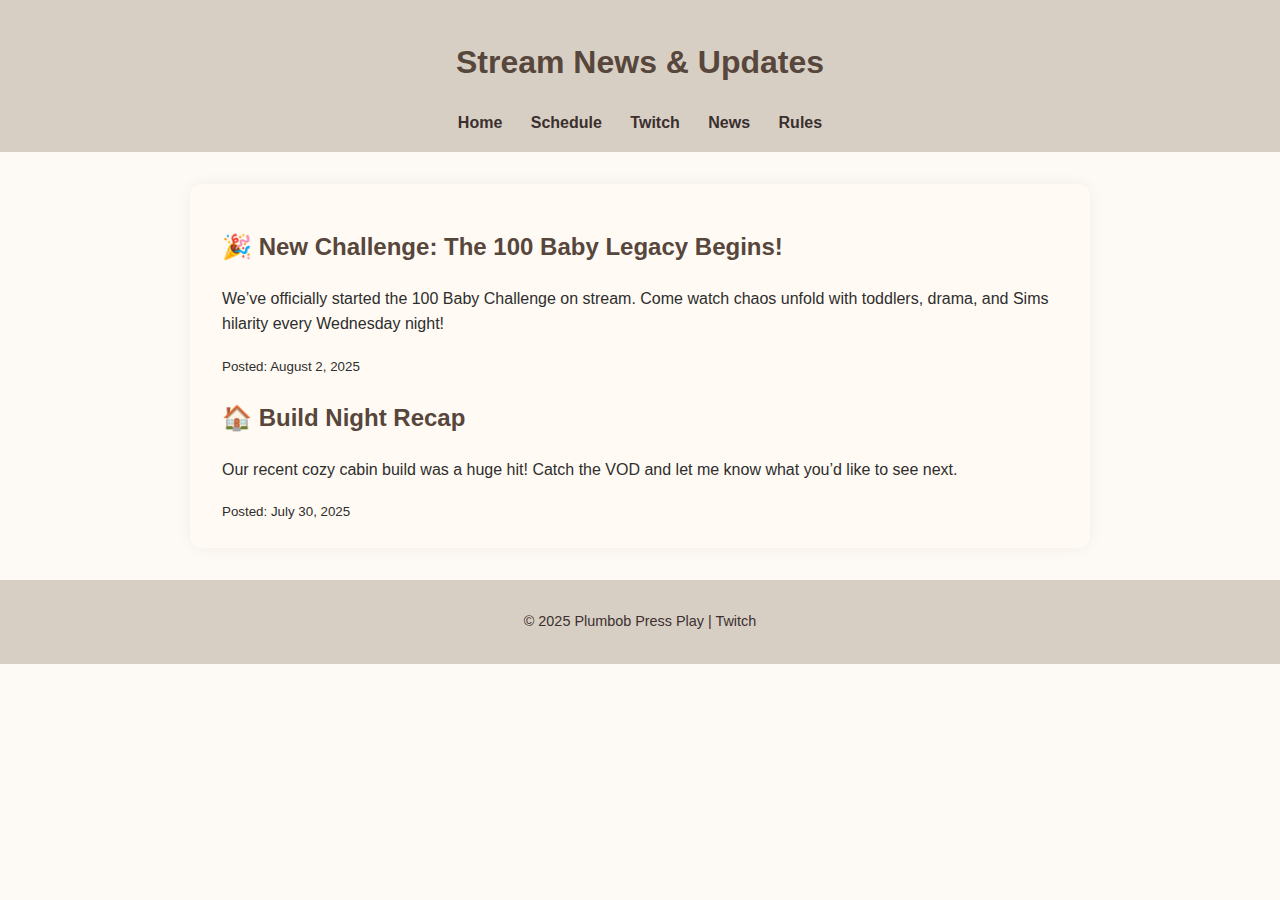
<file: news.html>
<!-- news.html -->
<!DOCTYPE html>
<html lang="en">
<head>
  <meta charset="UTF-8" />
  <meta name="viewport" content="width=device-width, initial-scale=1.0" />
  <title>News | Plumbob Press Play</title>
  <link rel="stylesheet" href="style.css?v=1" />
</head>
<body>
  <header>
    <h1>Stream News & Updates</h1>
    <nav>
      <a href="index.html">Home</a>
      <a href="schedule.html">Schedule</a>
      <a href="twitch.html">Twitch</a>
      <a href="news.html">News</a>
      <a href="rules.html">Rules</a>
    </nav>
  </header>

  <main>
    <section>
      <article>
        <h2>🎉 New Challenge: The 100 Baby Legacy Begins!</h2>
        <p>We’ve officially started the 100 Baby Challenge on stream. Come watch chaos unfold with toddlers, drama, and Sims hilarity every Wednesday night!</p>
        <small>Posted: August 2, 2025</small>
      </article>

      <article>
        <h2>🏠 Build Night Recap</h2>
        <p>Our recent cozy cabin build was a huge hit! Catch the VOD and let me know what you’d like to see next.</p>
        <small>Posted: July 30, 2025</small>
      </article>
    </section>
  </main>

  <footer>
    <p>&copy; 2025 Plumbob Press Play | Twitch</p>
  </footer>
</body>
</html>
</file>
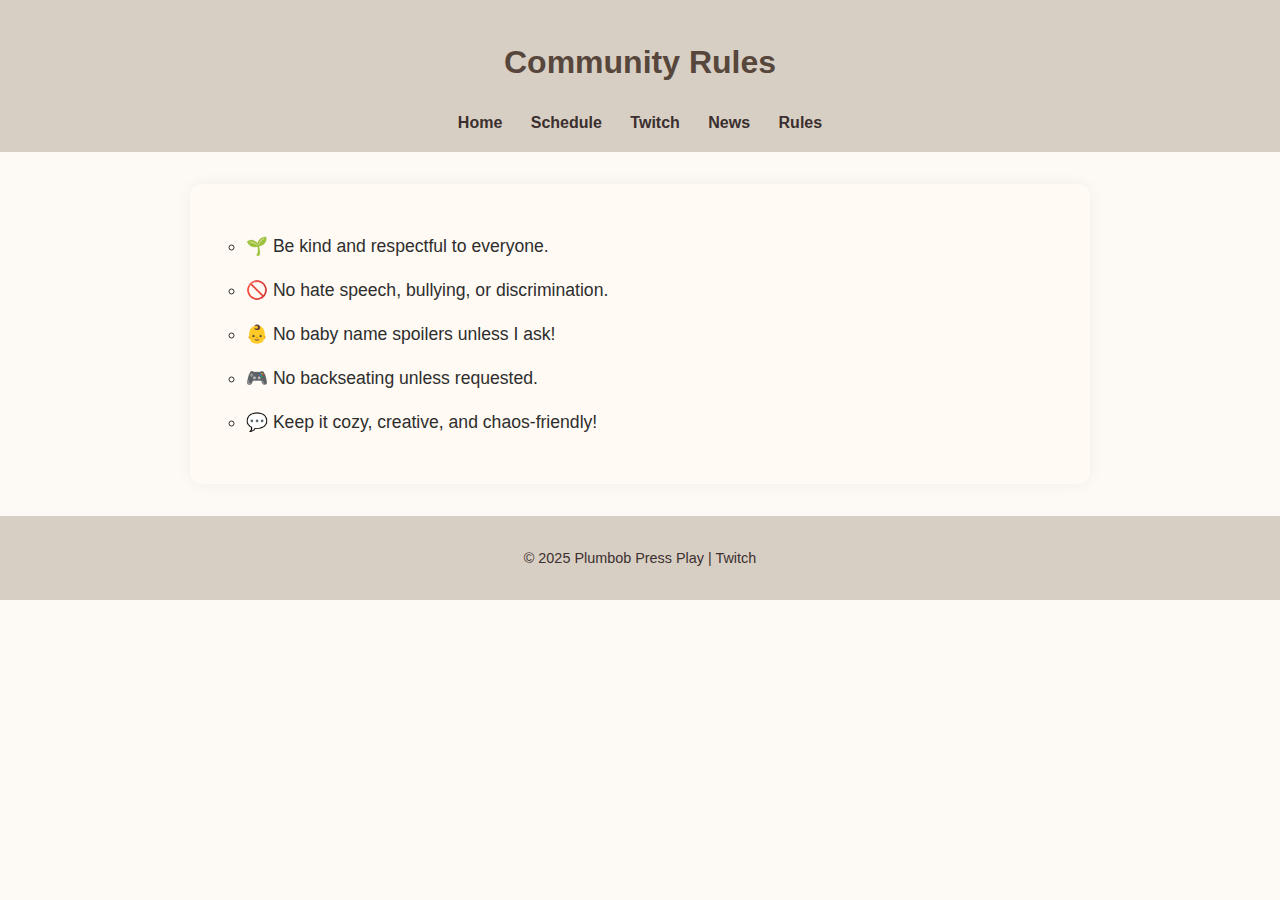
<file: rules.html>
<!-- rules.html -->
<!DOCTYPE html>
<html lang="en">
<head>
  <meta charset="UTF-8" />
  <meta name="viewport" content="width=device-width, initial-scale=1.0" />
  <title>Rules | Plumbob Press Play</title>
  <link rel="stylesheet" href="style.css?v=1" />
</head>
<body>
  <header>
    <h1>Community Rules</h1>
    <nav>
      <a href="index.html">Home</a>
      <a href="schedule.html">Schedule</a>
      <a href="twitch.html">Twitch</a>
      <a href="news.html">News</a>
      <a href="rules.html">Rules</a>
    </nav>
  </header>

  <main>
    <section class="rules">
      <ul>
        <li>🌱 Be kind and respectful to everyone.</li>
        <li>🚫 No hate speech, bullying, or discrimination.</li>
        <li>👶 No baby name spoilers unless I ask!</li>
        <li>🎮 No backseating unless requested.</li>
        <li>💬 Keep it cozy, creative, and chaos-friendly!</li>
      </ul>
    </section>
  </main>

  <footer>
    <p>&copy; 2025 Plumbob Press Play | Twitch</p>
  </footer>
</body>
</html>
</file>
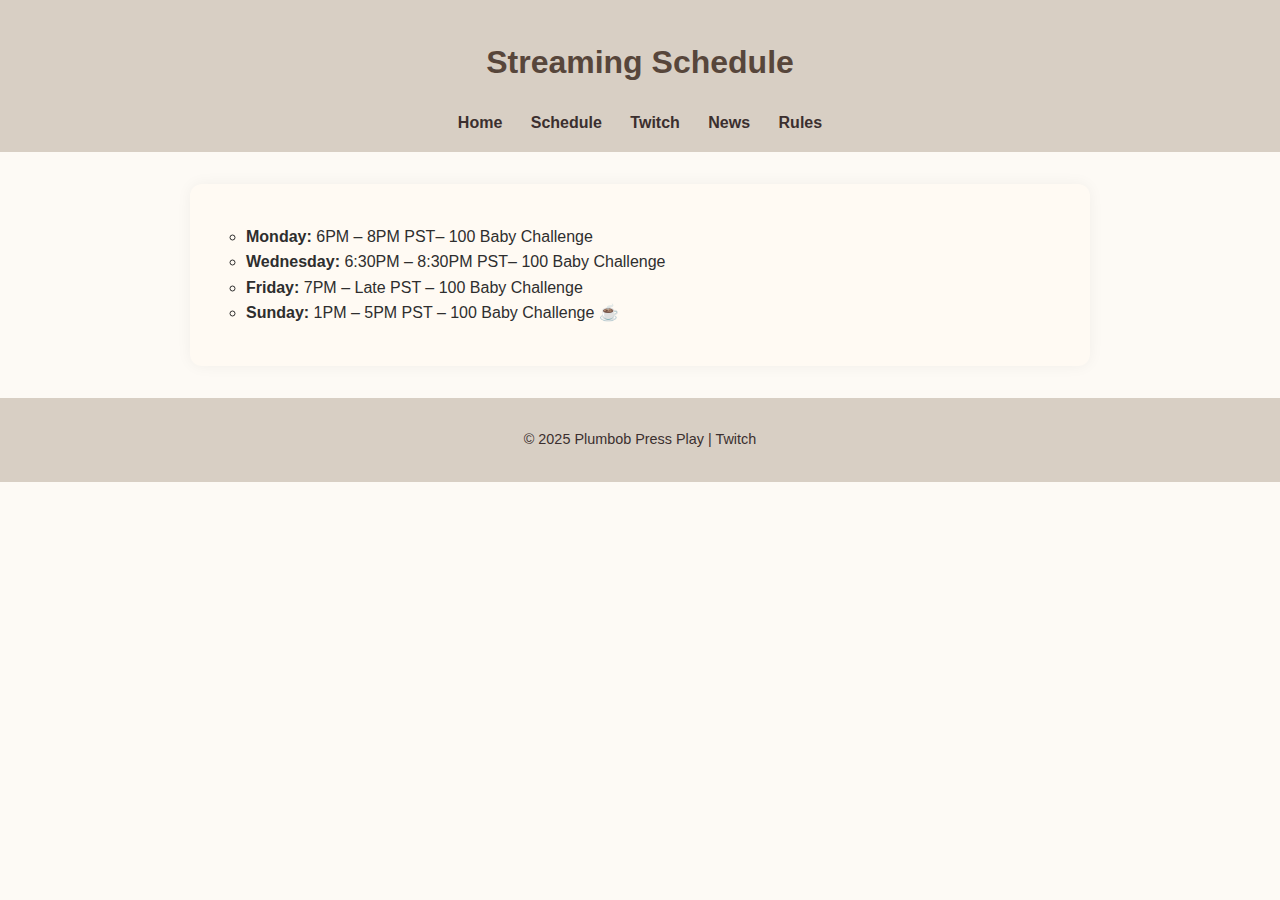
<file: schedule.html>
<!-- schedule.html -->
<!DOCTYPE html>
<html lang="en">
<head>
  <meta charset="UTF-8" />
  <meta name="viewport" content="width=device-width, initial-scale=1.0" />
  <title>Schedule | Plumbob Press Play</title>
  <link rel="stylesheet" href="style.css?v=1" />
</head>
<body>
  <header>
    <h1>Streaming Schedule</h1>
    <nav>
      <a href="index.html">Home</a>
      <a href="schedule.html">Schedule</a>
      <a href="twitch.html">Twitch</a>
      <a href="news.html">News</a>
      <a href="rules.html">Rules</a>
    </nav>
  </header>

  <main>
    <section>
      <ul>
        <li><strong>Monday:</strong> 6PM – 8PM PST– 100 Baby Challenge</li>
        <li><strong>Wednesday:</strong> 6:30PM – 8:30PM PST– 100 Baby Challenge</li>
        <li><strong>Friday:</strong> 7PM – Late PST – 100 Baby Challenge</li>
        <li><strong>Sunday:</strong> 1PM – 5PM PST – 100 Baby Challenge ☕</li>
      </ul>
    </section>
  </main>

  <footer>
    <p>&copy; 2025 Plumbob Press Play | Twitch</p>
  </footer>
</body>
</html>
</file>
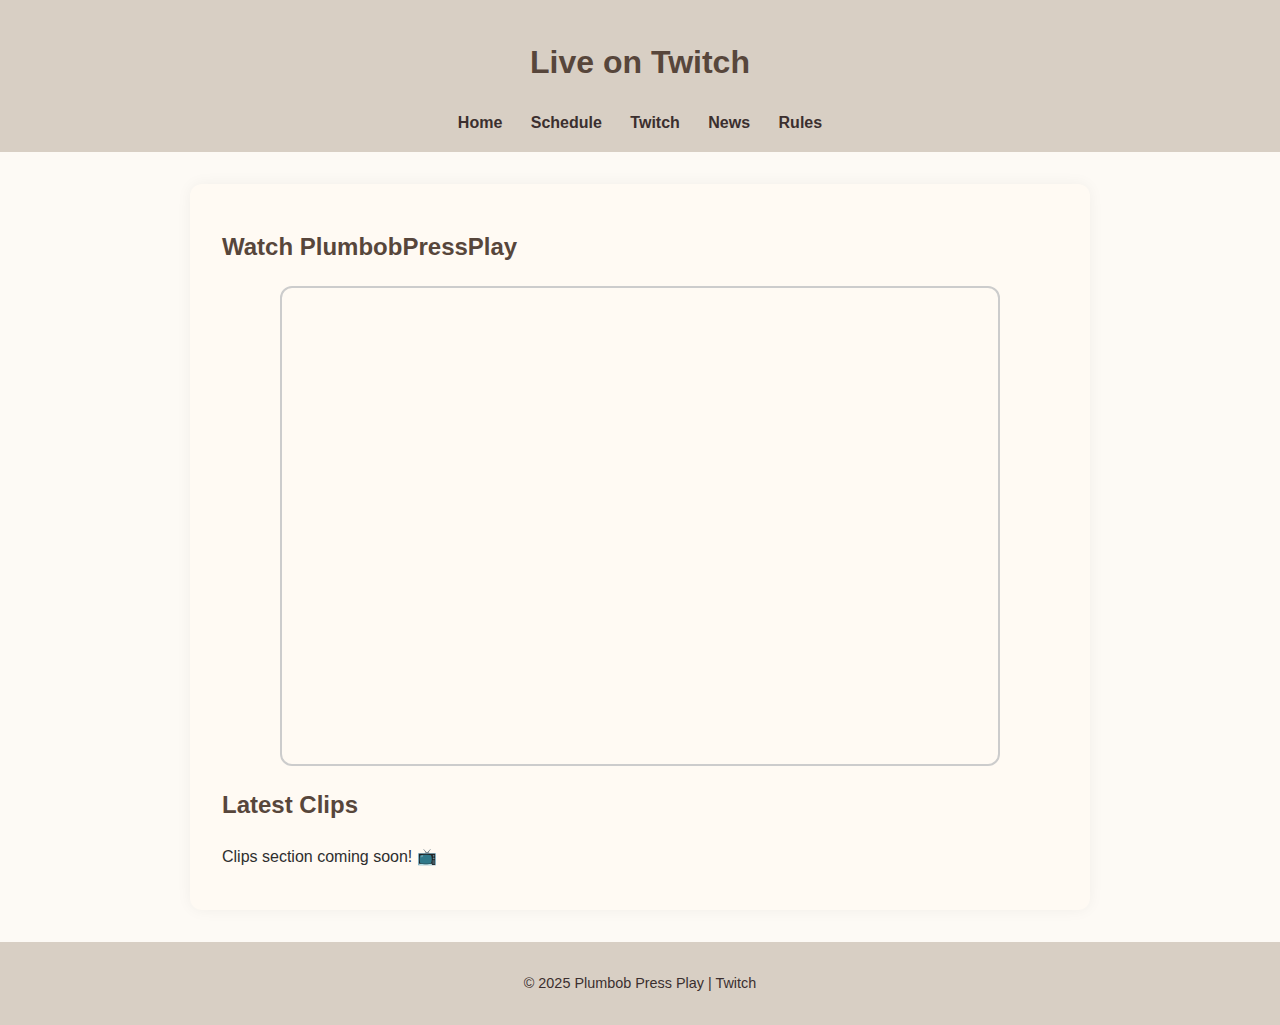
<file: twitch.html>
<!-- twitch.html -->
<!DOCTYPE html>
<html lang="en">
<head>
  <meta charset="UTF-8" />
  <meta name="viewport" content="width=device-width, initial-scale=1.0" />
  <title>Watch Live | Plumbob Press Play</title>
  <link rel="stylesheet" href="style.css?v=1" />
</head>
<body>
  <header>
    <h1>Live on Twitch</h1>
    <nav>
      <a href="index.html">Home</a>
      <a href="schedule.html">Schedule</a>
      <a href="twitch.html">Twitch</a>
      <a href="news.html">News</a>
      <a href="rules.html">Rules</a>
    </nav>
  </header>

  <main>
    <section>
      <h2>Watch PlumbobPressPlay</h2>
      <iframe
        src="https://player.twitch.tv/?channel=PlumbobPressPlay&parent=PlumbobPressPlay.github.io"
        height="480"
        width="720"
        allowfullscreen>
      </iframe>

      <h2>Latest Clips</h2>
      <p>Clips section coming soon! 📺</p>
    </section>
  </main>

  <footer>
    <p>&copy; 2025 Plumbob Press Play | Twitch</p>
  </footer>
</body>
</html>
</file>
<file: style.css>
/* style.css */

:root {
  --brown: #3b2f2f;
  --green: #558c60;
  --bg: #fffaf3;
  --header-bg: #d8cfc4;
  --text: #2e2e2e;
}

/* General Reset & Base */
* {
  box-sizing: border-box;
}

body {
  margin: 0;
  font-family: 'Segoe UI', 'Trebuchet MS', sans-serif;
  background-color: #fdfaf5;
  color: var(--text);
  line-height: 1.6;
}

header, footer {
  background-color: var(--header-bg);
  color: var(--brown);
  padding: 1rem 2rem;
  text-align: center;
}

nav {
  margin-top: 0.5rem;
}

nav a {
  margin: 0 0.75rem;
  text-decoration: none;
  color: var(--brown);
  font-weight: bold;
}

nav a:hover {
  color: #3aa654; /* brighter plumbob green */
}

main {
  max-width: 900px;
  margin: 2rem auto;
  padding: 0 1rem;
  background: var(--bg);
  border-radius: 12px;
  box-shadow: 0 0 15px rgba(0,0,0,0.05);
}

h1, h2 {
  color: #57463b;
}

img {
  max-width: 100%;
  border-radius: 12px;
  box-shadow: 0 0 10px rgba(0,0,0,0.1);
  margin-top: 1rem;
}

ul {
  padding-left: 1.5rem;
  list-style: circle;
}

iframe {
  display: block;
  margin: 1rem auto;
  border: 2px solid #ccc;
  border-radius: 12px;
}

footer {
  font-size: 0.9rem;
  margin-top: 2rem;
}

/* Section Styling */
section {
  padding: 1.5rem 1rem;
}

.rules ul li {
  padding: 0.5rem 0;
  font-size: 1.1rem;
}

/* Responsive Tweaks */
@media (max-width: 600px) {
  main {
    margin: 1rem;
    padding: 1rem;
  }

  iframe {
    width: 100%;
    height: auto;
  }

  nav a {
    display: block;
    margin: 0.5rem 0;
  }
}
</file>
